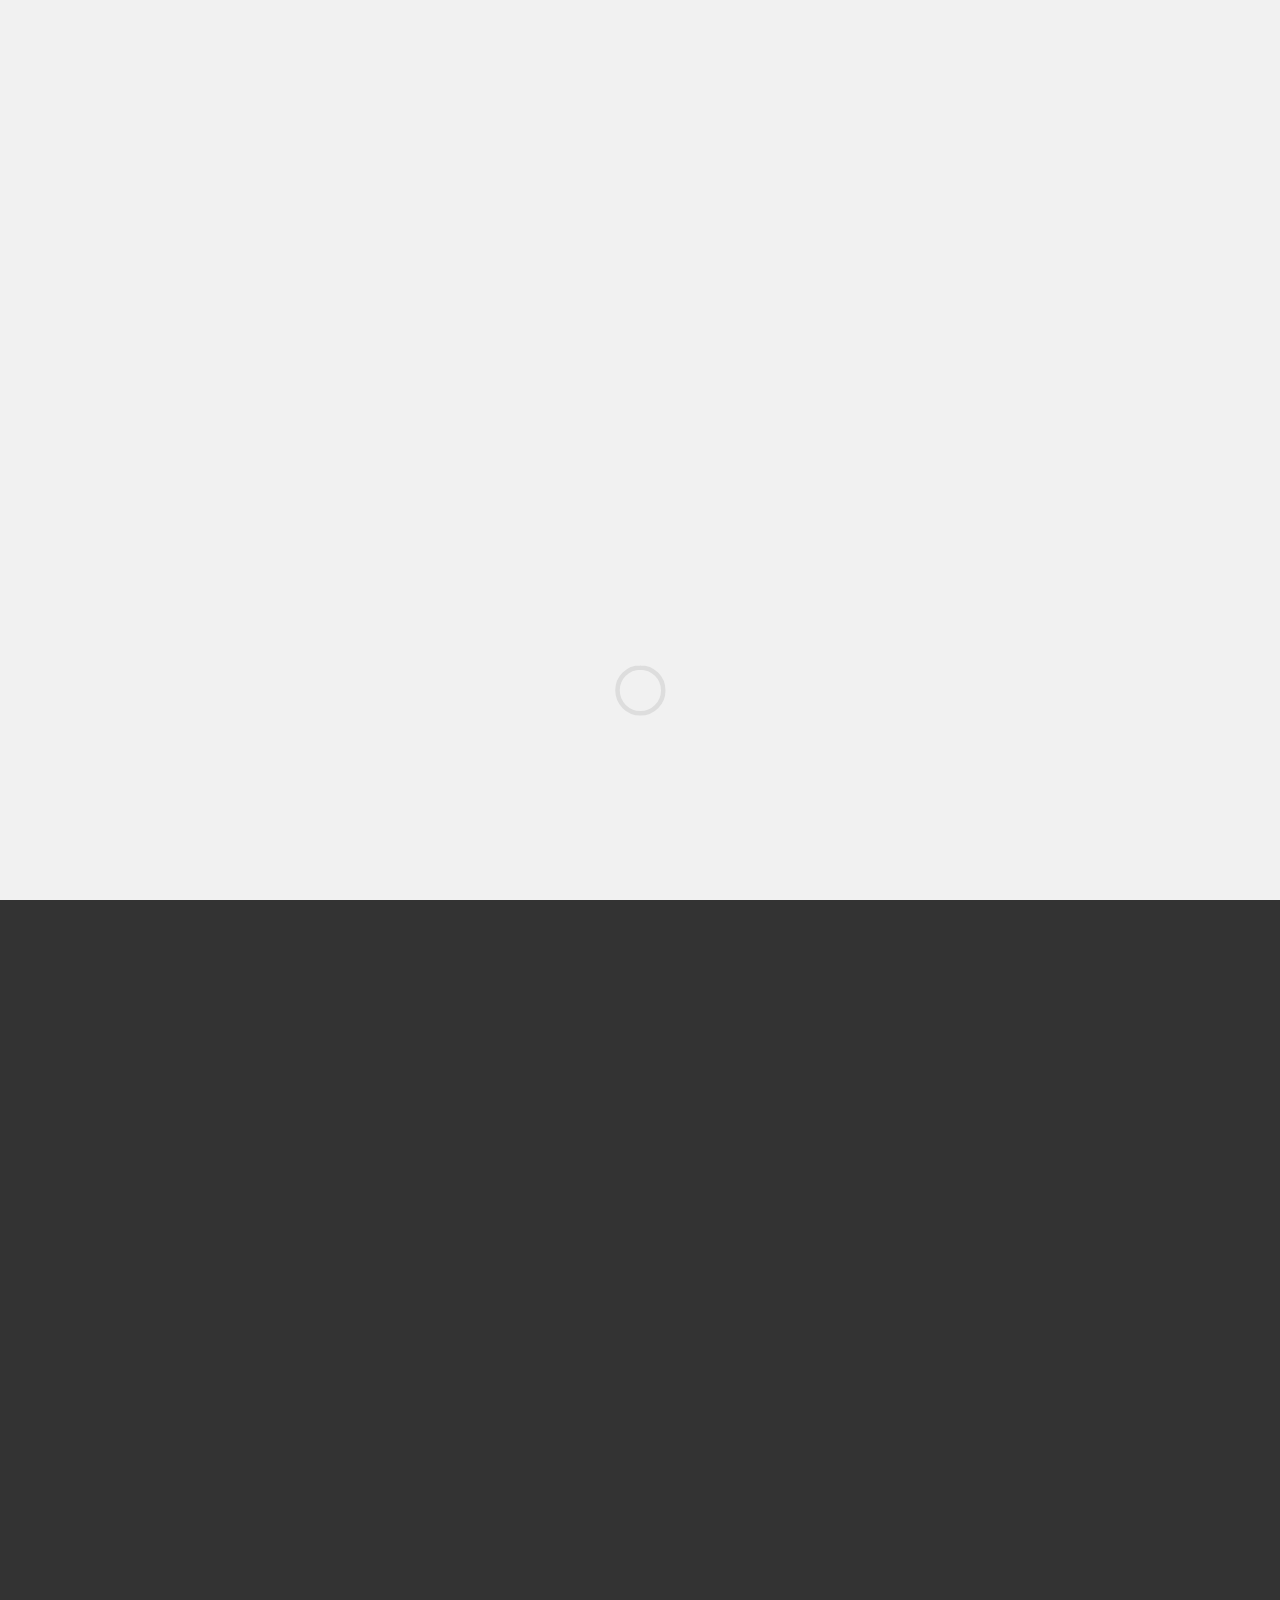
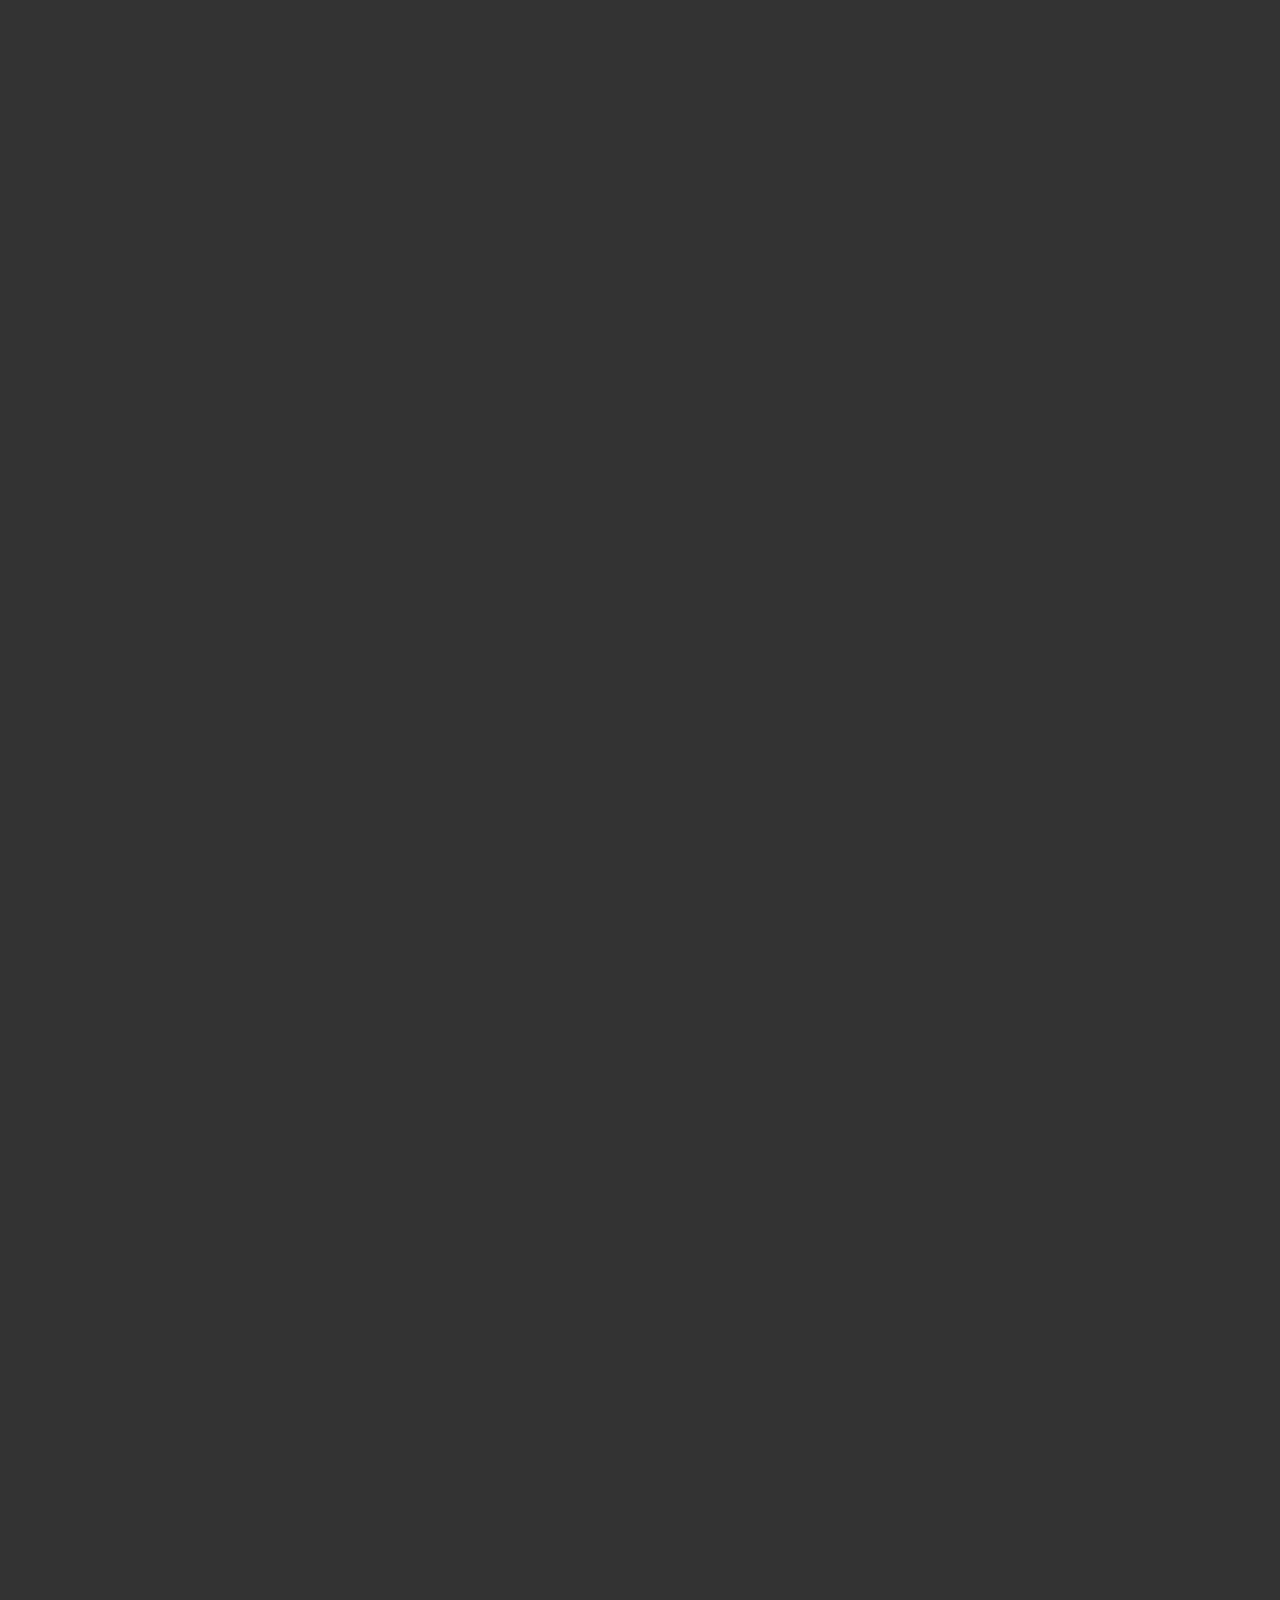
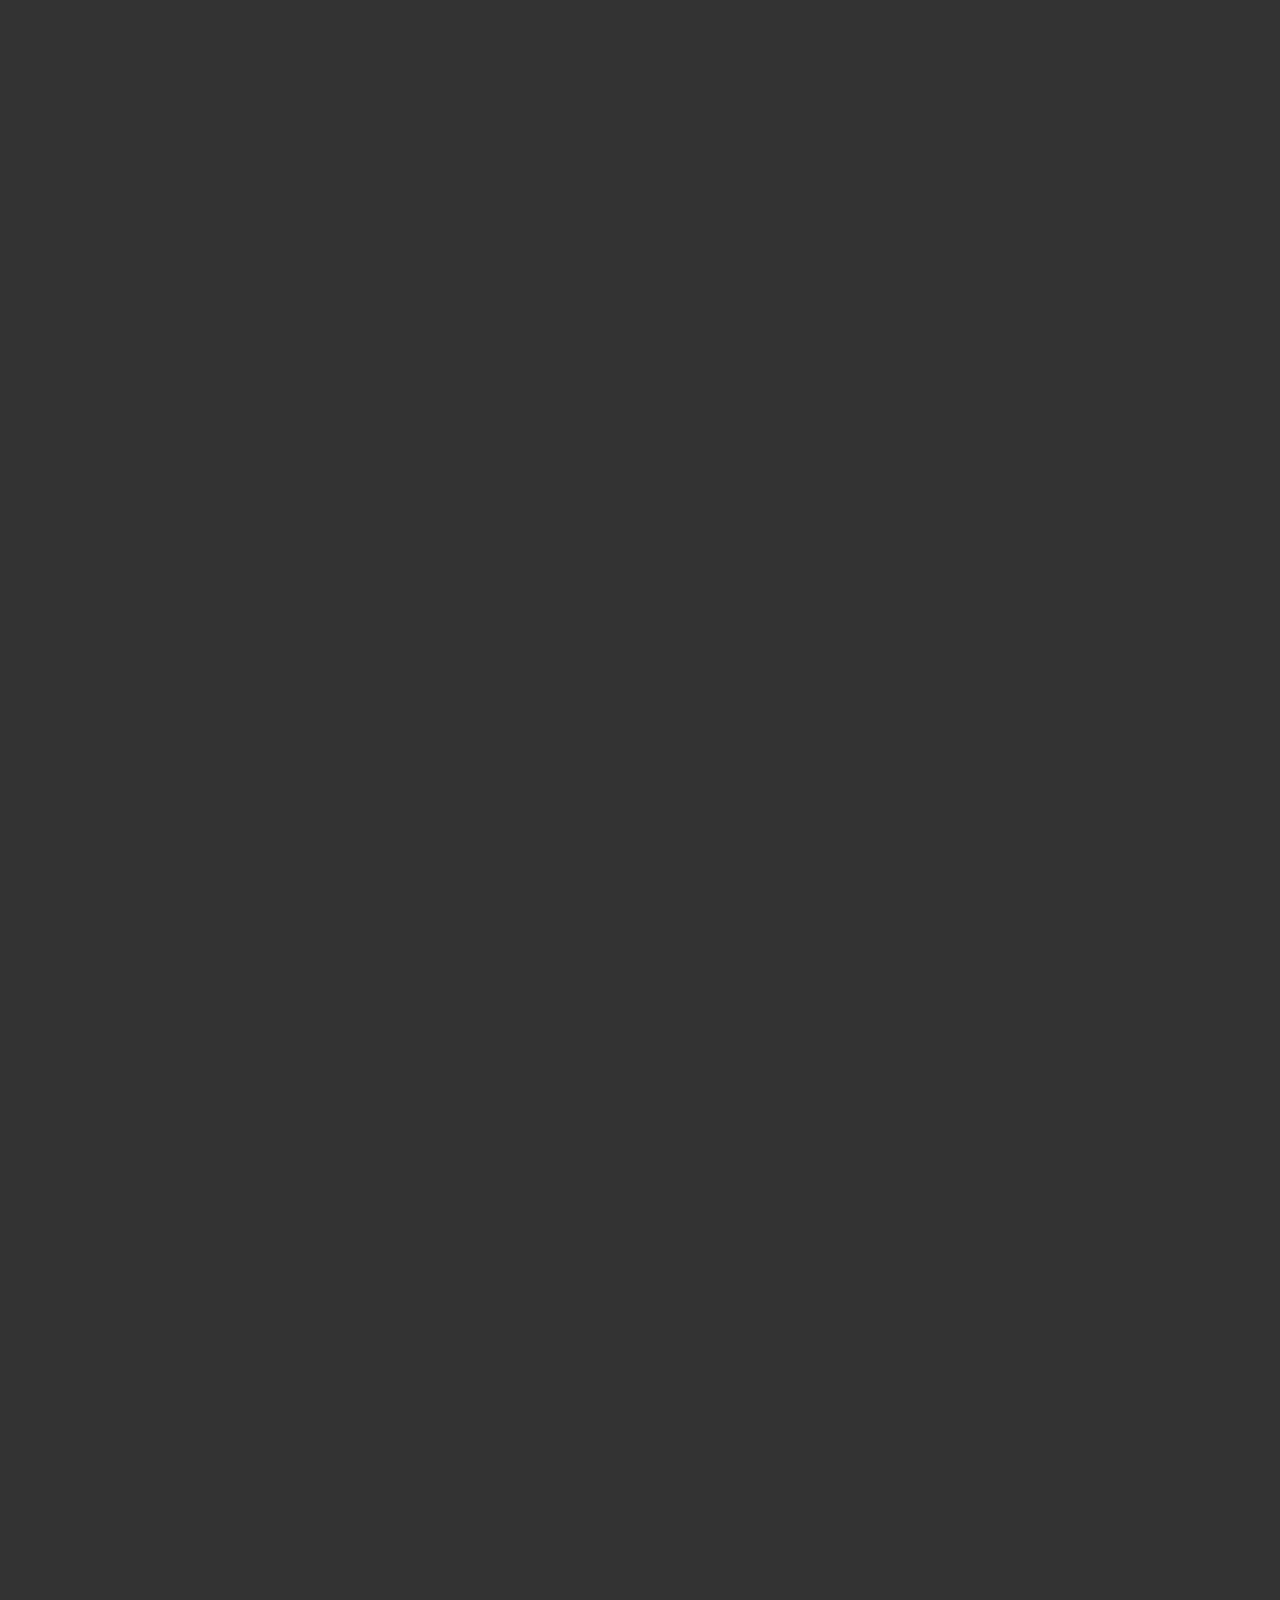
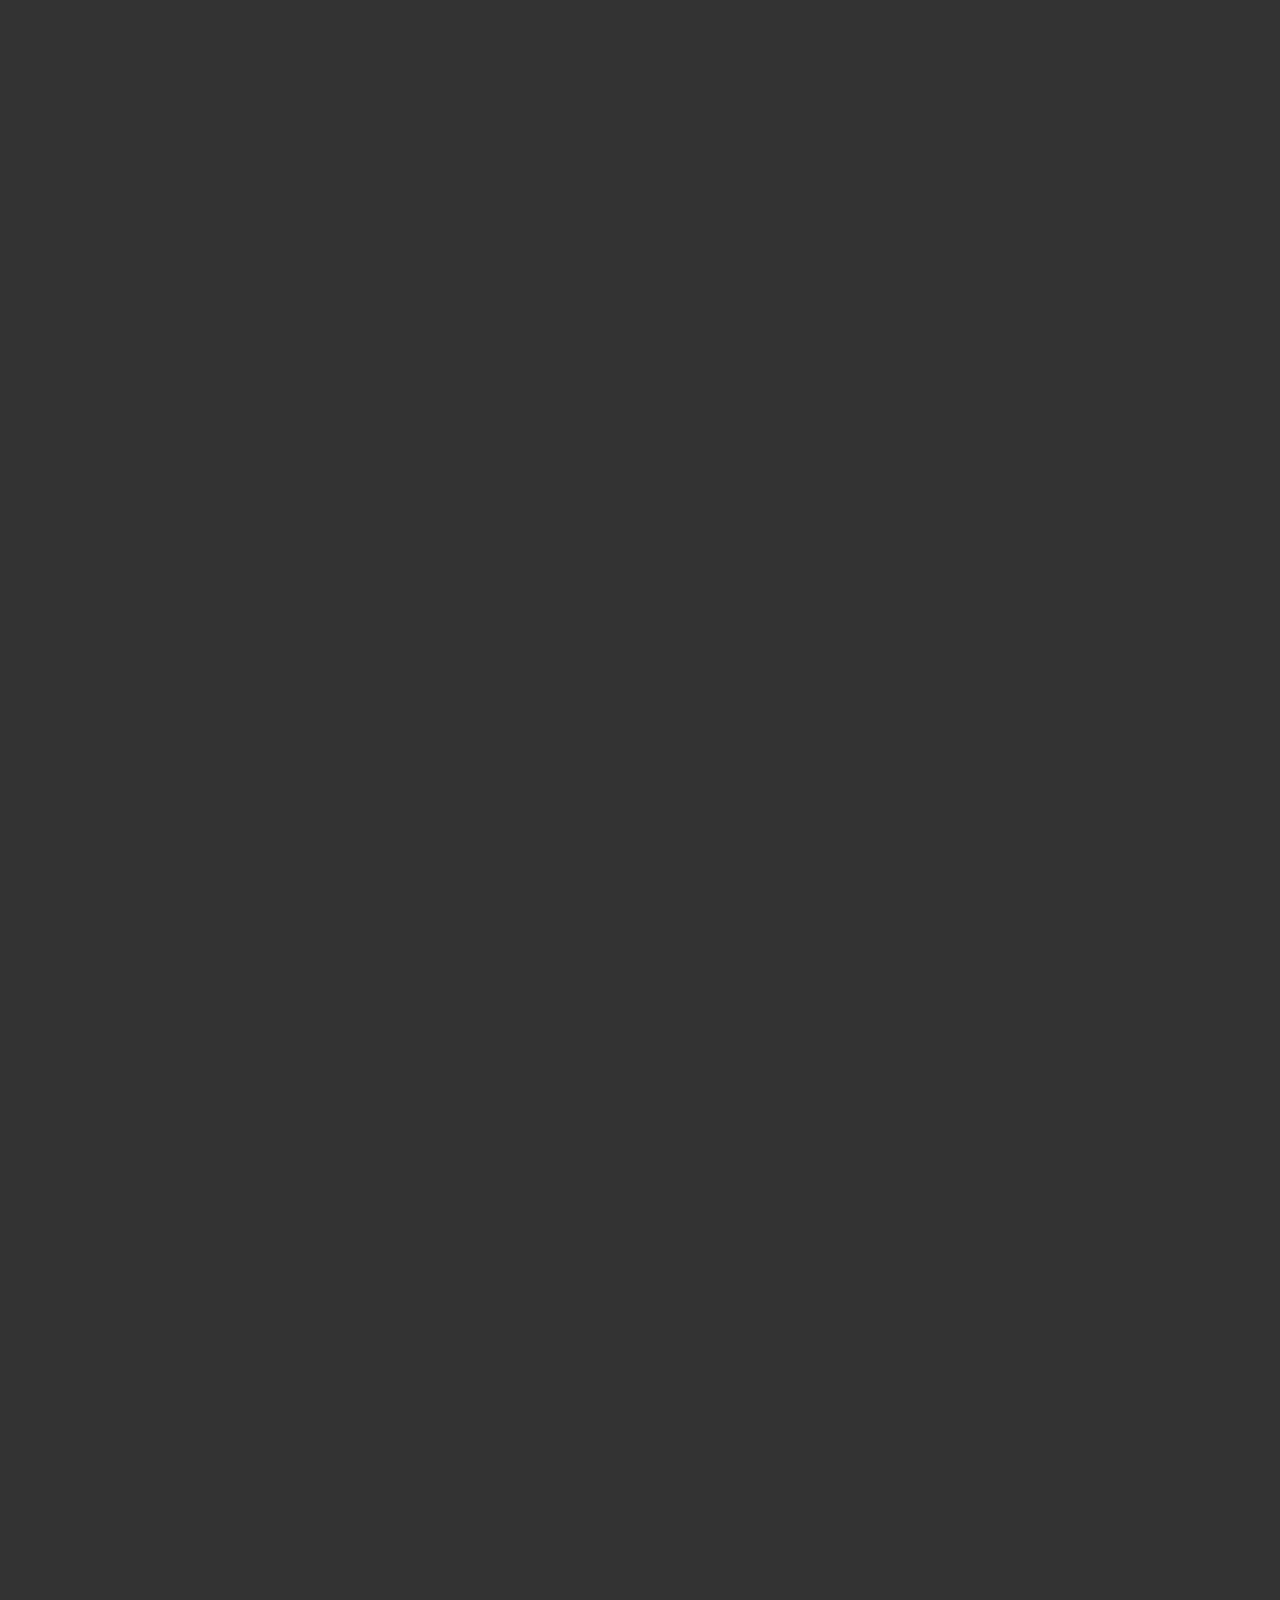
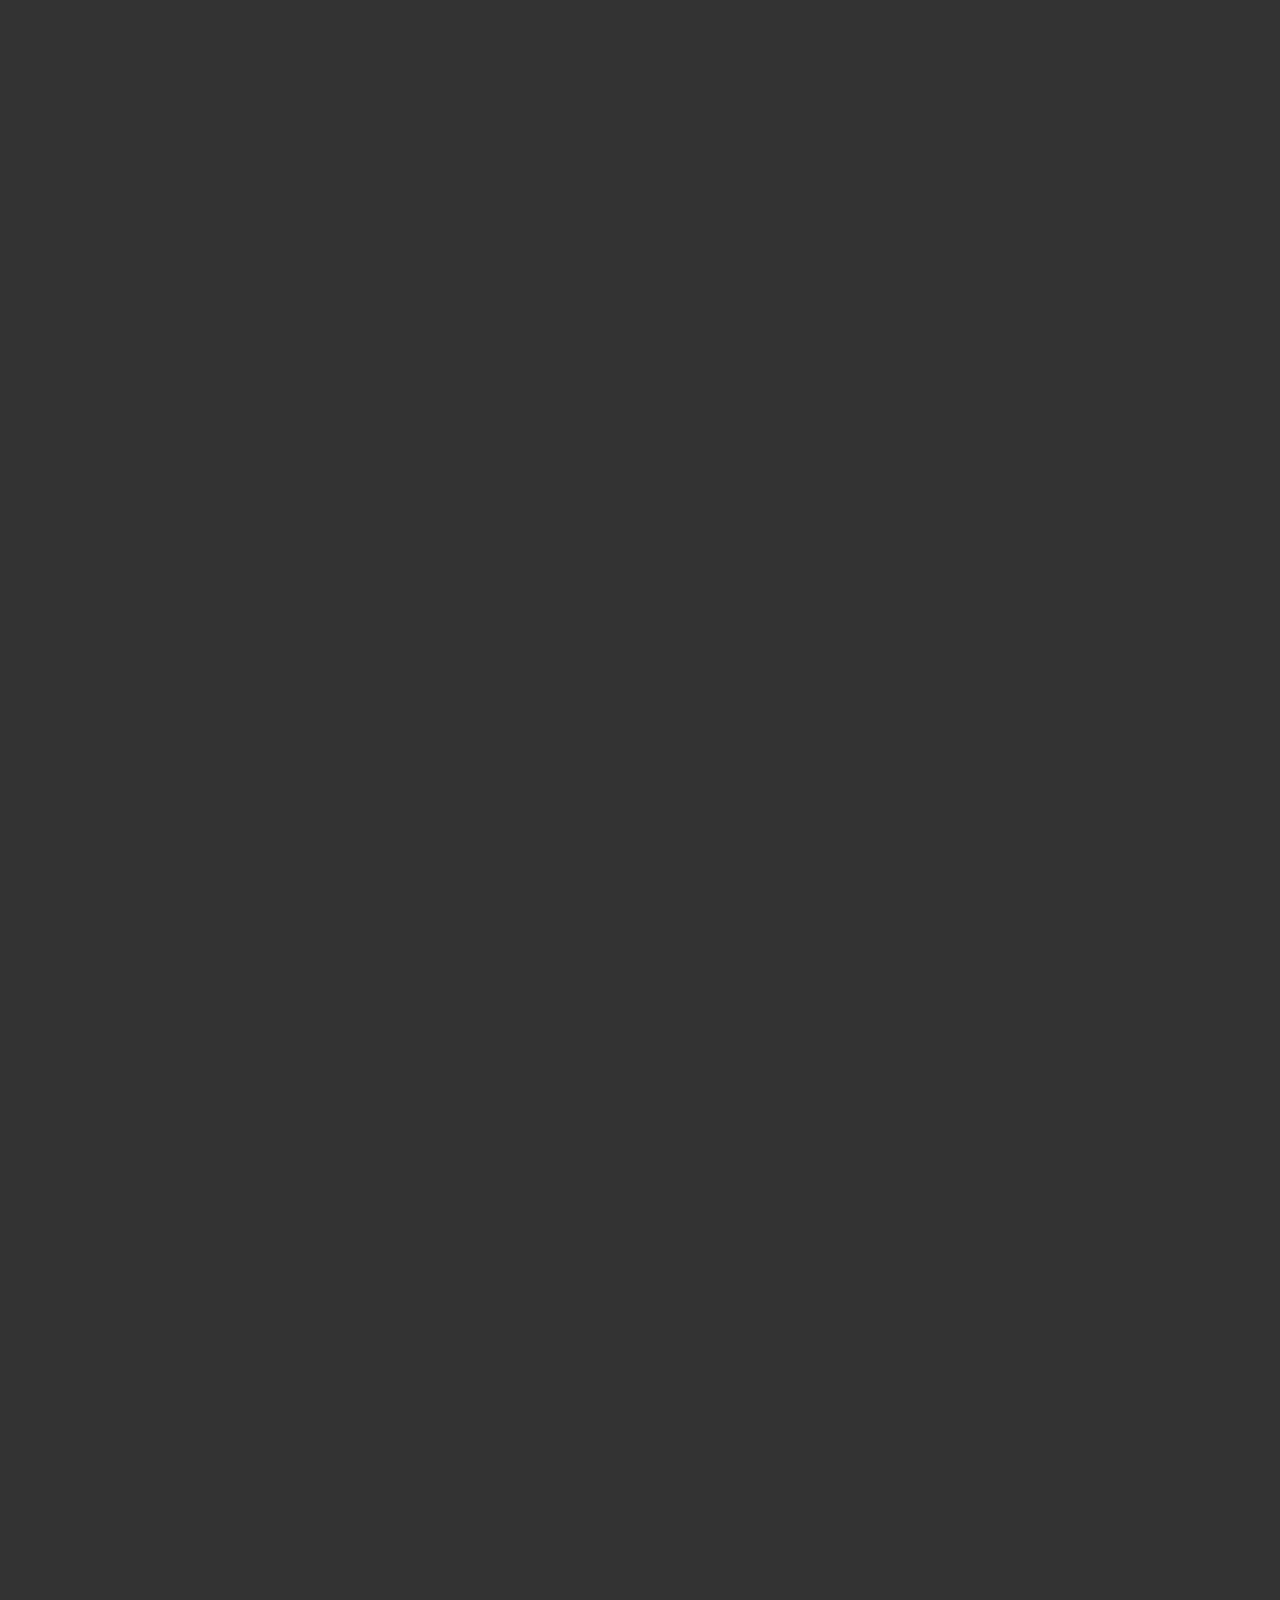
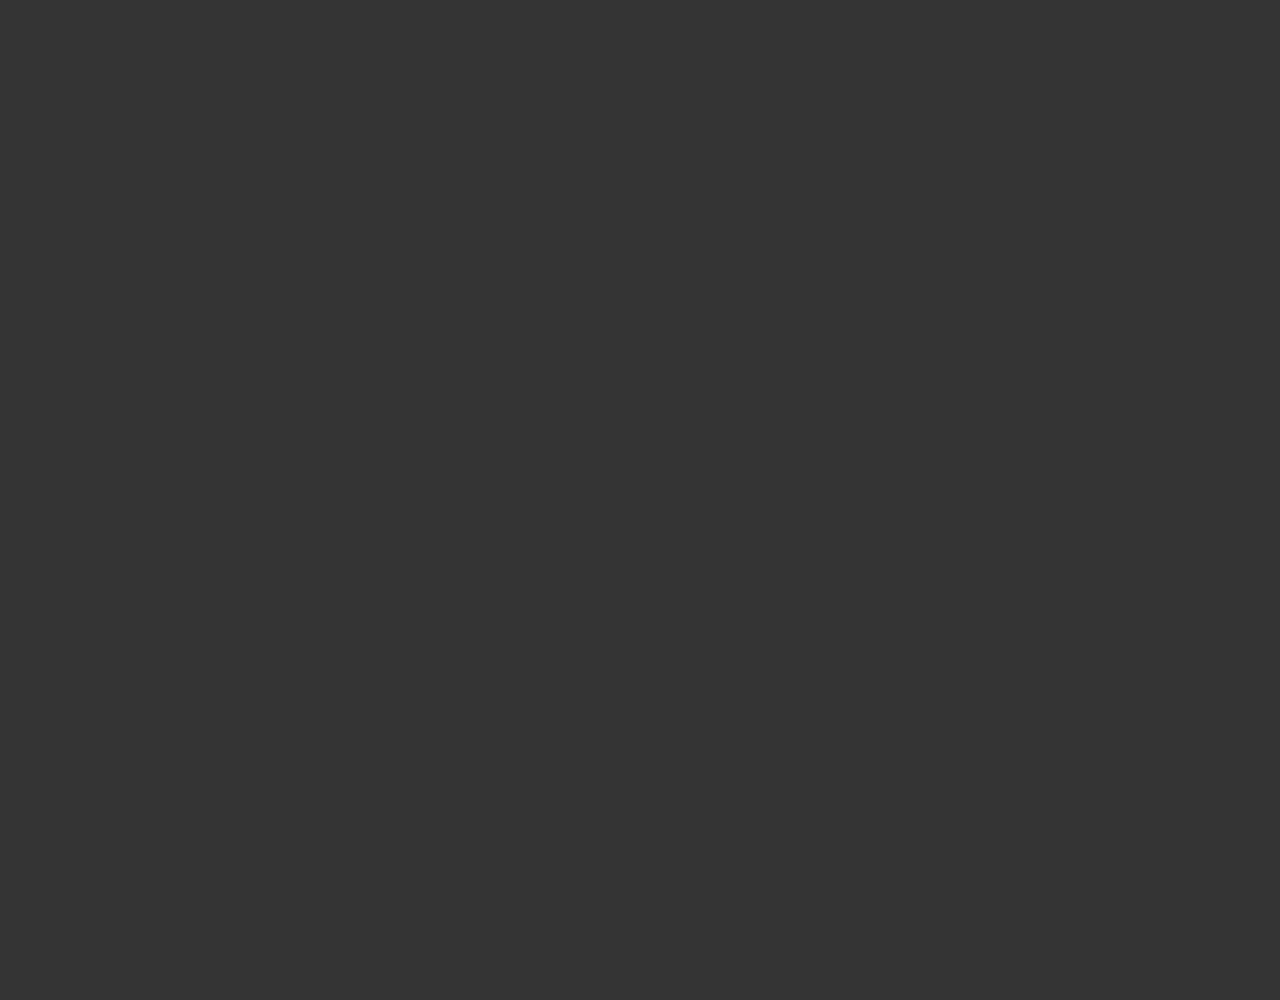
<file: www/index.html>
<!DOCTYPE html PUBLIC "-//W3C//DTD XHTML 1.0 Transitional//EN" "http://www.w3.org/TR/xhtml1/DTD/xhtml1-transitional.dtd">
<html xmlns="http://www.w3.org/1999/xhtml" xml:lang="zh-cn">
<head>
    <meta http-equiv="Content-Type" content="text/html;charset=UTF-8">
    <meta content="width=device-width, initial-scale=1.0, minimum-scale=1.0, maximum-scale=1.0,user-scalable=no" name="viewport" id="viewport" />
    <META HTTP-EQUIV="Pragma" CONTENT="no-cache">
    <META HTTP-EQUIV="Cache-Control" CONTENT="no-cache">
    <META HTTP-EQUIV="Expires" CONTENT="0">
    <title>环球魔幻世界盛大开业</title>
    <meta name="description" content="MAG环球魔幻世界盛大开业，12.29日送2000张免费门票，欢乐齐聚广州花城汇">
    <script>
        document.documentElement.style.fontSize = document.documentElement.clientWidth / 6.4 + 'px';
    </script>
    <link rel="stylesheet" href="css/jquery.fullPage.css">
    <link rel="stylesheet" type="text/css" href="css/normalize.css" />
    <link rel="stylesheet" type="text/css" href="css/demo.css" />
    <link rel="stylesheet" type="text/css" href="css/effect1.css" />
    <link rel="stylesheet" href="css/flickity.css" />
    <link rel="stylesheet" type="text/css" href="css/style.css" />
    <script src="js/modernizr.custom.js"></script>
    <script type="text/javascript" src="js/jquery-1.11.1.min.js"></script>
    <script src="js/flickity.pkgd.min.js"></script>
    <script src="js/jquery.fullPage.min.js"></script>
    <script type="text/javascript">
        $(document).ready(function() {
            var nowpage = 0;
            var len = $(".page").length;
            $('.container').fullpage({
                afterRender: function() {
                    if ($(".page").eq(nowpage).hasClass('active')) {
                        $(".page").eq(nowpage).removeClass("active");
                    }
                    setTimeout(function() {
                        $(".page").eq(nowpage).addClass("active");
                    }, '2000');
                },
                afterLoad: function(anchorLink, index) {
                    if (index == len) {
                        $('.arrow-down').hide(500);
                    } else {
                        $('.arrow-down').show(500);
                    }
                }
            });
            $('#main-gallery').flickity({
                // options
                cellAlign: 'center',
                contain: true,
                autoPlay: false
            });

        });

        //        弹出层
        function showArrow() {
            $('.step-arrow').show(0).on('click', function() {
                $(this).hide();
            });
        }

    </script>
</head>

<body onmousewheel="return false;" id="ip-container" class="ip-container">
    <script>
//        无电脑适配，防止位置错乱
        if (!navigator.userAgent.toLowerCase().match('mobile')) {
//            window.location.href = "http://121.42.165.138"
        }

    </script>
            <img style="height:0;" src="icon.jpg"/>
    <header class="ip-header">
        <div class="ip-loader">
            <svg class="ip-inner" width="60px" height="60px" viewBox="0 0 80 80">
                <path class="ip-loader-circlebg" d="M40,10C57.351,10,71,23.649,71,40.5S57.351,71,40.5,71 S10,57.351,10,40.5S23.649,10,40.5,10z" />
                <path id="ip-loader-circle" class="ip-loader-circle" d="M40,10C57.351,10,71,23.649,71,40.5S57.351,71,40.5,71 S10,57.351,10,40.5S23.649,10,40.5,10z" />
            </svg>
        </div>
    </header>
    <!--效果html开始-->
    <div class="container ip-main">
        <div class="section page page0 active">
            <!-- page1 start -->
            <!--            <div class="step1" style="width:6.4rem;"><img src="images/im1/earth.png" style="" /></div>-->
            <div class="step2" style="left:1.88rem;top:0.84rem;width:2.92rem;"><img src="images/im1/logo.png" /></div>
            <div class="step3" style="left:2.06rem;top:2.18rem;width:2.28rem;"><img src="images/im1/jz.png" /></div>
            <div class="step4" style="left:0.65rem;top:2.76rem;width:5.27rem;"><img src="images/im1/title.png" /></div>
            <div class="step12" style="width:100%;top:4.3rem;">顶级设计师打造
                <h3>广州花城汇北区</h3> 缔造欢乐家族·创造快乐生活
            </div>
            <div class="step5" style="left:1.99rem;top:5.32rem;width:0.73rem;"><img src="images/im1/qp1.png" /></div>
            <div class="step6" style="left:4.65rem;top:5.80rem;width:0.33rem;"><img src="images/im1/qp2.png" /></div>
            <div class="step7" style="left:3.36rem;top:6.98rem;width:0.51rem;"><img src="images/im1/qp3.png" /></div>
            <div class="step8" style="left:0.53rem;top:6.81rem;width:0.29rem;"><img src="images/im1/qp4.png" /></div>
            <div class="step9" style="left:0.36rem;top:4.87rem;width:1.96rem;"><img src="images/im1/man.png" /></div>
            <div class="step10" style="left:4.22rem;top:4.94rem;width:0.64rem;"><img src="images/im1/l.png" /></div>
            <div class="step11" style="left:4.51rem;top:3.5rem;width:2.47rem;"><img src="images/im1/bird.png" /></div>
            <!-- page1 end -->
        </div>
        <div class="section page page1">
            <div class="step1" style="left:1.28rem;top:1rem;width:3.92rem;"><img src="images/im1/logo.png" /></div>
            <div class="step2" style="width:100%;top:2.89rem;">
                全球最顶尖的声光电技术
                <br/>精心营造虚幻迷离的世界
            </div>
            <div class="step3" style="left:0.76rem;top:4.49rem;width:1.93rem;"><img src="images/im2/1.png" />全球首个夜光森林</div>
            <div class="step4" style="left:3.49rem;top:4.49rem;width:1.93rem;"><img src="images/im2/2.png" />大开奇幻眼界</div>
            <div class="step5" style="left:0.76rem;top:7.07rem;width:1.93rem;"><img src="images/im2/3.png" />华南最大泰迪熊馆</div>
            <div class="step6" style="left:3.49rem;top:7.07rem;width:1.93rem;"><img src="images/im2/4.png" />魔幻地带</div>
        </div>
        <div class="section page page2">
            <!--            page3 start-->
            <div class="step1" style="left:0.79rem;top:1rem;width:4.81rem;"><img src="images/im3/one.png" /></div>
            <!--
            <div class="step5" style="top:4.91rem;">
                <p>全球最顶尖的声光电技术</p>
            </div>
-->
            <div class="step6" style="top:5.53rem;">
                <p>潘多拉生命之树</p>
            </div>
            <div class="step7" style="top:6.15rem;">
                <p>恐龙世界</p>
            </div>
            <div class="step8" style="top:6.77rem;">
                <p>66号公路区</p>
            </div>
            <!--            page3 end-->
        </div>
        <div class="section page page4">
            <div class="step1"><img src="images/im5/mn.jpg" />
                <p>夜光人体艺术真人秀</p>
            </div>
            <div class="step2"><img src="images/im5/snp.jpg" />
                <p>超震撼夜光场景</p>
            </div>
        </div>
        <div class="section page page5">
            <div class="step1" style="top:5.90rem;">
                <p>幽灵酒店</p>
            </div>
            <div class="step2" style="top:6.49rem;">
                <p>埃及密室地底崩塌</p>
            </div>
            <div class="step3" style="top:7.08rem;">
                <p>巨型真人万花筒</p>
            </div>
            <div class="step4" style="top:7.67rem;">
                <p>诡异实验室</p>
            </div>
            <div class="step5" style="top:8.26rem;">
                <p>魔术游泳池</p>
            </div>
            <div class="step6" style="top:8.85rem;">
                <p>晃动的威尼斯</p>
            </div>
            <div class="step7" style="top:9.44rem;">
                <p>全息初音少女</p>
            </div>
        </div>
        <div class="section page page7">
        </div>
        <div class="section page page3">
            <div class="step2" style="left:0.1rem;top:1.45rem;width:4.18rem;"><img src="images/im4/t1.png" /></div>
            <div class="step2" style="left:4.44rem;top:2.20rem;width:0.95rem;"><img src="images/im4/t2.png" /></div>
            <div class="step2" style="left:2.15rem;top:0.53rem;width:3.58rem;"><img src="images/im4/t3.png" /></div>
            <section class="slider-box" style="width:100%;top:3.52rem;" id="main-gallery">
                <div class="gallery-cell">
                    <img src="images/im4/dl.jpg" />
                </div>
                <div class="gallery-cell">
                    <img src="images/im4/hl.jpg" />
                </div>
                <div class="gallery-cell">
                    <img src="images/im4/bmy.jpg" />
                </div>
                <div class="gallery-cell">
                    <img src="images/im4/blq.jpg" />
                </div>
                <div class="gallery-cell">
                    <img src="images/im4/teh.jpg" />
                </div>
            </section>
        </div>
        
        <div class="section page page8">
            <div class="step1" style="left:0.28rem;top:0.51rem;width:5.56rem;"><img src="images/im9/title.png" /></div>
        </div>
        <div class="section page page9">
        </div>
        <div class="section page page6">
            <!--            <h1>你好，我是4号屏幕，到底了，鼠标单击向上拖动</h1>-->
            <div class="step1" style="width:4.96rem;left:0.76rem;top:2.69rem;"><img src="images/im8/info.png" /></div>
            <div class="step2" style="width:2.92rem;left:1.76rem;top:0.64rem;"><img src="images/im8/logo.png" /></div>
            <div class="step3" style="top:8.82rem;">
                <button onclick="showArrow()">我要体验</button>
            </div>
            <div class="step-arrow">
                <div style="position:relative;left:0.75rem;width:5.65rem;"><img src="images/im8/arrow.png" /></div>
            </div>
        </div>
        <audio style="display:none;" controls="controls" autoplay loop>
            <source src="music.mp3" />
        </audio>
    </div>
    <div class="arrow-down">
        <a class="s-xguide-down trans" href="http://www.baidu.com/#" onclick="return false;" hidefocus=""></a>
        <a class="s-xguide-down arrow-1 trans" href="http://www.baidu.com/" onclick="return false;" hidefocus=""></a>
    </div>
    <!--效果html结束-->
    <!--    延时加载库-->
    <script src="js/classie.js"></script>
    <script src="js/pathLoader.js"></script>
    <script src="js/main.js"></script>
</body>

</html>
</file>
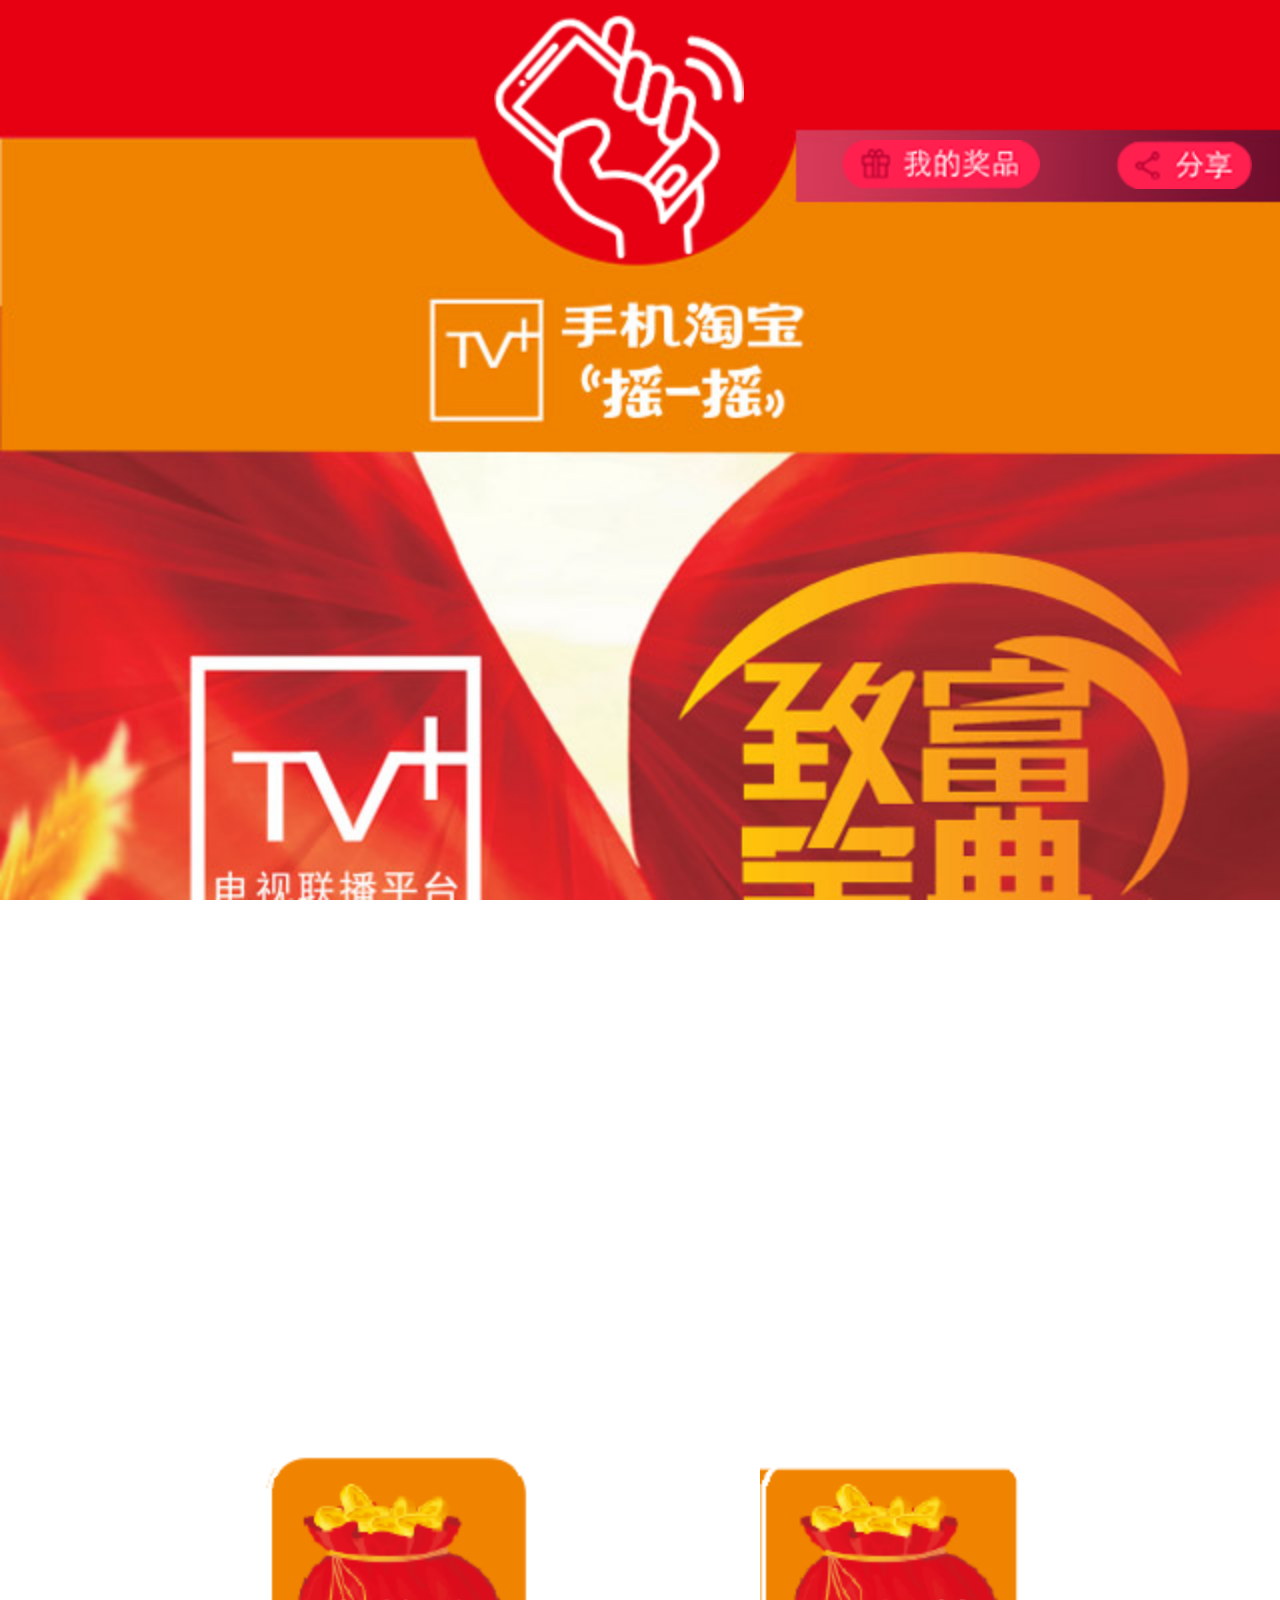
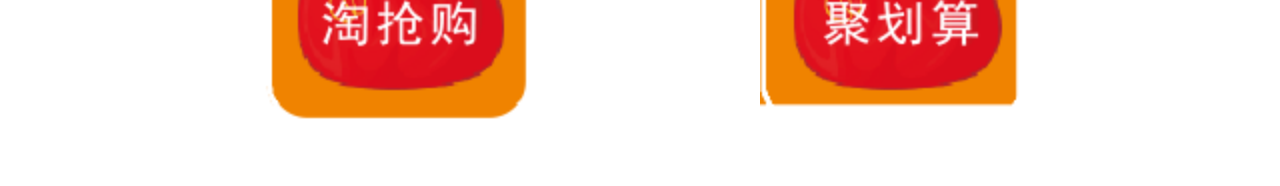
<file: 微信摇一摇/web/index.html>
<!DOCTYPE html>
<html>

<head>
    <title>微信摇一摇</title>
    <meta charset="UTF-8">
    <meta name="description" content="" />
    <meta name="keywords" content="" />
    <META HTTP-EQUIV="Pragma" CONTENT="no-cache">
    <META HTTP-EQUIV="Cache-Control" CONTENT="no-cache">
    <META HTTP-EQUIV="Expires" CONTENT="0">
    <meta name="viewport" content="width=device-width, initial-scale=1, user-scalable=no, minimal-ui" />
    <script>
        document.documentElement.style.fontSize = document.documentElement.clientWidth / 6.4 + 'px';

    </script>
        <script src="js/jquery-1.11.1.min.js"></script>
    <style>
        * {
            padding: 0;
            margin: 0;
        }
        
        html {
            font-size: 50px;
        }
        
        html,
        body {
            height: 100%;
            width: 100%;
        }
        
        .bg {
            position: relative;
            height: 100%;
            width: 100%;
            background-color: #f08300;
            background-image: url(images/bg.jpg);
            background-position: center top;
            background-repeat: no-repeat;
            background-size: 100% auto;
        }
        
        .bg > div {
            position: absolute;
        }
        
        .icons a,.buttons a {
            position: absolute;
            top: 0;
            display: inline-block;
            
        }
        .icons a{
            font-size: 0.16rem;
            text-align: center;
            line-height: 2;
            color: #fff;
            text-decoration: none;
        }
/*
        .icons a img{
            transform: rotateY(-360deg) scaleX(0);
            -webkit-transform: rotateY(-360deg) scaleX(0);
            opacity: 0;
            
        }
*/
        .bg img {
            width: 100%;
            display: block;
            height: auto;
        }
        .shark.active {
            transform-origin: center bottom;
            -webkit-transform-origin: center bottom;
            animation: 'shark' 1.5s infinite;
            -webkit-animation: 'shark' 1.5s infinite;
        }
        .a.active img,.b.active img{
            transform: rotateY(0deg) scaleX(1);
            -webkit-transform: rotateY(0deg) scaleX(1);
            opacity: 1;
            transition: all .5s .5s;
            -webkit-transition: all .5s .5s;
        }
        @keyframes shark {
            0% {
                transform: rotate(0deg);
            }
            25% {
                transform: rotate(45deg)
            }
            50% {
                transform: rotate(0deg);
            }
            75% {
                transform: rotate(45deg);
            }
            100% {
                transform: rotate(0deg);
            }
        }
        
        @-webkit-keyframes shark {
            0% {
                -webkit-transform: rotate(0deg);
            }
            25% {
                -webkit-transform: rotate(30deg)
            }
            50% {
                -webkit-transform: rotate(0deg);
            }
            75% {
                -webkit-transform: rotate(30deg);
            }
            100% {
                -webkit-transform: rotate(0deg);
            }
        }

    </style>
    <script src="js/jquery-1.11.1.min.js"></script>
</head>

<body>
    <div class="mp3" style="display:none">
            <audio controls id="miusc" src="5018.wav">
            </audio>
        sdsad
        </div>
    <div class="bg">
        <div class="shark" style="left:2.47rem;top:0.07rem;width:1.25rem;">
            <img src="images/shark.png" />
        </div>
        <div class="buttons" style="top:0.7rem;">
            <a href="#" style="left:4.21rem;width:0.99rem;"><img src="images/m.png"/></a>
<!--            <a href="#" style="left:5.86rem;width:0.49rem;"><img src="images/r.png"/></a>-->
            <a href="#" style="left:5.58rem;width:0.68rem;"><img src="images/s.png"/></a>
        </div>
        <div class="icons" style="top:7.27rem;">
            <a class="a" href="http://s.click.taobao.com/t?e=m%3D2%26s%3DGC%2BI1%2BJ0EaocQipKwQzePCperVdZeJviK7Vc7tFgwiFRAdhuF14FMaRDOzpcsD79J1gyddu7kN9dYsa%2BKM7K2hqezTOjBy9clH8Xcxsf4EaAn2tNM%2FGK4I7LAa3DUrM2zt5vEinufIW9AmARIwX9K5xNLLIwPQT2naYpFBIfC%2F2cC515GCGD2BP5P2V980tUyAVwo1dLVyBP37MhSQONCSlc%2FSzZYUKBzuICnkQ0X6JdITvXwTxvKFx%2FkB%2FXuumO" style="left:1.32rem; width:1.33rem;"><img src="images/icon1.png" /><p>点击进入</p></a>
            <a class="b" href="http://s.click.taobao.com/t?e=m%3D2%26s%3DbH%2B05qgOWHAcQipKwQzePCperVdZeJviEViQ0P1Vf2kguMN8XjClAp4m12Tr0DDmBdzZorqN0KH6bSoaPejHNb%2FB4u9bF72N1MpgR27mCRIcYTWvucg%2FwVW00662PG2K8Cm%2FwUl4ESHcHtRpEUy6RNq0RHKk55eIg32mOAh%2FApVbmmsujxxDvHIry%2FjBuJAmb9Ax5Feza8qpdT2fOhe9TcV80rMhQJBm" style="left:3.8rem; width:1.32rem;"><img src="images/icon2.png" /><p>点击进入</p></a>
        </div>
        
    </div>

    <script>
        $(document).click(function(){
            $('.shark,.icons a').addClass('active');
        });
        $('.shark').addClass('active');
        var SHAKE_THRESHOLD = 7000;
        var last_update = 0;
        var x, y, z, last_x = 0,
            last_y = 0,
            last_z = 0;
        var miusc = document.getElementById('miusc');
        function deviceMotionHandler(eventData) {
            var acceleration = eventData.accelerationIncludingGravity;
            var curTime = new Date().getTime();
            if ((curTime - last_update) > 10) {
                var diffTime = curTime - last_update;
                last_update = curTime;
                x = acceleration.x;
                y = acceleration.y;
                z = acceleration.z;
                var speed = Math.abs(x + y + z - last_x - last_y - last_z) / diffTime * 10000;

                if (speed > SHAKE_THRESHOLD) {
//                    $('.icons a').addClass('active');

                    setTimeout(function() {
                        miusc.play();
                    }, 1000);
                }
                last_x = x;
                last_y = y;
                last_z = z;
            }
        }
        if (window.DeviceMotionEvent) {
            window.addEventListener('devicemotion', deviceMotionHandler, false);
        } else {
            document.getElementById("dmEvent").innerHTML = "Not supported on your device."
        }

    </script>
</body>

</html>
</file>
<file: www/css/demo.css>
/*@import url(http://fonts.useso.com/css?family=Raleway:300,400,700);*/
@font-face {
	font-weight: normal;
	font-style: normal;
	font-family: 'codropsicons';
	src:url('../fonts/codropsicons/codropsicons.eot');
	src:url('../fonts/codropsicons/codropsicons.eot?#iefix') format('embedded-opentype'),
		url('../fonts/codropsicons/codropsicons.woff') format('woff'),
		url('../fonts/codropsicons/codropsicons.ttf') format('truetype'),
		url('../fonts/codropsicons/codropsicons.svg#codropsicons') format('svg');
}

*, *:after, *:before { -webkit-box-sizing: border-box; box-sizing: border-box; }
.clearfix:before, .clearfix:after { content: ''; display: table; }
.clearfix:after { clear: both; }

body {
	background: #333;
	color: #fff;
	font-weight: 400;
	font-size: 1em;
	font-family: 'Raleway', Arial, sans-serif;
}

a {
	color: #f0f0f0;
	text-decoration: none;
	outline: none;
}

/* Demo colors */
.demo-1 { background: #ef6e7e; }
.demo-1 a { color: #be4856; }

.demo-2 { background: #72d0f4; }
.demo-2 a { color: #1c9ccd; }

a:hover, a:focus {
	color: #fff;
}

section {
	padding: 1em;
	text-align: center;
}

/* Header */
.codrops-header {
	margin: 0 auto;
	padding: 2em;
	text-align: center;
}

.codrops-header h1 {
	margin: 0;
	font-weight: 300;
	font-size: 2.5em;
	line-height: 1.3;
}

.codrops-header h1 span {
	display: block;
	padding: 0 0 0.6em 0.1em;
	font-size: 60%;
	opacity: 0.7;
}

/* To Navigation Style */
.codrops-top {
	width: 100%;
	text-transform: uppercase;
	font-weight: 700;
	font-size: 0.69em;
	line-height: 2.2;
}

.codrops-top a {
	display: inline-block;
	padding: 2em;
	text-decoration: none;
	letter-spacing: 1px;
}

.codrops-top span.right {
	float: right;
}

.codrops-top span.right a {
	display: block;
	float: left;
}

.codrops-icon:before {
	margin: 0 4px;
	text-transform: none;
	font-weight: normal;
	font-style: normal;
	font-variant: normal;
	font-family: 'codropsicons';
	line-height: 1;
	speak: none;
	-webkit-font-smoothing: antialiased;
}

.codrops-icon-drop:before {
	content: "\e001";
}

.codrops-icon-prev:before {
	content: "\e004";
}

/* Demo Buttons Style */
.codrops-demos {
	padding: 2em 0 1em;
	font-size: 0.8em;
	text-align: center;
}

.codrops-demos a {
	display: inline-block;
	margin: 0.5em 0.75em;
	line-height: 1.5;
	outline: none;
	text-decoration: none;
	text-transform: uppercase;
	letter-spacing: 1px;
	font-weight: 700;
}

.codrops-demos a.current-demo {
	color: inherit;
}

/* Related demos */
.related {
	padding: 4em 0 3em;
}

.related p {
	font-size: 1.25em;
	font-weight: 700;
}

.related > a {
	border: 2px solid #000;
	border-color: initial;
	display: inline-block;
	text-align: center;
	margin: 20px 10px;
	padding: 25px;
}

.related a img {
	max-width: 100%;
	opacity: 0.8;
}

.related a:hover img,
.related a:active img {
	opacity: 1;
}

.related a h3 {
	margin: 0;
	padding: 0.5em 0 0.3em;
	max-width: 300px;
	text-align: left;
}

/* Demo ad design */
body #cdawrap {
	background: none;
	top: 50px;
	opacity: 0;
	-webkit-transition: opacity 0.3s 1.2s;
	transition: opacity 0.3s 1.2s;
	font-family: "Helvetica Neue", Helvetica, Arial, sans-serif;
}

body #cdawrap a {
	color: #fff !important;
}

body .loaded ~ #cdawrap {
	opacity: 1;
}

body #cdawrap #cda-remove {
	top: 20px;
	right: 25px;
	width: 20px;
	height: 20px;
	opacity: 0;
}

body #cdawrap:hover #cda-remove {
	opacity: 1;
}

@media screen and (max-width: 35em) {
	.codrops-icon span {
		display: none;
	}
}
</file>
<file: www/css/effect1.css>
@font-face {
	font-weight: normal;
	font-style: normal;
	font-family: 'Blokk';
	src: url('../fonts/blokk/BLOKKRegular.eot');
	src: url('../fonts/blokk/BLOKKRegular.eot?#iefix') format('embedded-opentype'),
		 url('../fonts/blokk/BLOKKRegular.woff') format('woff'),
		 url('../fonts/blokk/BLOKKRegular.svg#BLOKKRegular') format('svg');
}

@font-face {
	font-weight: normal;
	font-style: normal;
	font-family: 'feather';
	src:url('../fonts/feather/feather.eot?-9jv4cc');
	src:url('../fonts/feather/feather.eot?#iefix-9jv4cc') format('embedded-opentype'),
		url('../fonts/feather/feather.woff?-9jv4cc') format('woff'),
		url('../fonts/feather/feather.ttf?-9jv4cc') format('truetype'),
		url('../fonts/feather/feather.svg?-9jv4cc#feather') format('svg');
}

.ip-header {
	position: fixed;
	top: 0;
	z-index: 100;
	min-height: 480px;
	width: 100%;
	height: 100%;
	background: #f1f1f1;
}

.ip-header h1 {
	margin: 0;
}

.ip-logo,
.ip-loader {
	position: absolute;
	left: 0%;
	width: 100%;
	opacity: 0;
	cursor: default;
	pointer-events: none;
}

.ip-logo {
	top: 0;
	height: 100%;
	-webkit-transform: translate3d(0,25%,0);
	transform: translate3d(0,25%,0);
}

.ip-loader {
	bottom: 20%;
}

.ip-header .ip-inner {
	display: block;
	margin: 0 auto;
}

.ip-header .ip-logo svg {
	min-width: 320px;
	max-width: 480px;
	width: 25%;
}

.ip-header .ip-logo svg path {
	fill: #ef6e7e;
}

.ip-header .ip-loader svg path {
	fill: none;
	stroke-width: 6;
}

.ip-header .ip-loader svg path.ip-loader-circlebg {
	stroke: #ddd;
}

.ip-header .ip-loader svg path.ip-loader-circle {
	-webkit-transition: stroke-dashoffset 0.2s;
	transition: stroke-dashoffset 0.2s;
	stroke: #ef6e7e;
}

/* Content */
.browser {
	margin: 0 auto;
	padding-top: 8%;
	min-height: 400px;
	max-width: 1000px;
	width: 100%;
	border-radius: 8px;
	background: #fff url(../img/browser.png) no-repeat 50% 0;
	background-size: 100%;
	color: #d3d3d3;
}

.box {
	float: left;
	padding: 3.5em;
	width: 33.3%;
	font-size: 0.7em;
	line-height: 1.5;
}

.box p {
	font-family: 'Blokk', Arial, sans-serif;
}

[class^="icon-"]::before, 
[class*=" icon-"]::before {
	display: block;
	margin-bottom: 0.5em;
	padding: 0.5em;
	border-radius: 5px;
	background: #dfdfdf;
	color: #fff;
	text-align: center;
	text-transform: none;
	font-weight: normal;
	font-style: normal;
	font-variant: normal;
	font-size: 5em;
	font-family: 'feather';
	line-height: 1;
	speak: none;
	-webkit-font-smoothing: antialiased;
	-moz-osx-font-smoothing: grayscale;
}

.icon-bell:before {
	content: "\e006";
}

.icon-cog:before {
	content: "\e023";
}

.icon-heart:before {
	content: "\e024";
}

/* Animations */

/* Initial animation of header elements */
.loading .ip-logo,
.loading .ip-loader {
	opacity: 1;
	-webkit-animation: animInitialHeader 1s cubic-bezier(0.7,0,0.3,1) both;
	animation: animInitialHeader 1s cubic-bezier(0.7,0,0.3,1) both;
}

.loading .ip-loader {
	-webkit-animation-delay: 0.2s;
	animation-delay: 0.2s;
}

@-webkit-keyframes animInitialHeader {
	from { opacity: 0; -webkit-transform: translate3d(0,800px,0); }
}

@keyframes animInitialHeader {
	from { opacity: 0; -webkit-transform: translate3d(0,800px,0); transform: translate3d(0,800px,0); }
}

/* Header elements when loading finishes */
.loaded .ip-logo,
.loaded .ip-loader {
	opacity: 1;
}

.loaded .ip-logo {
	-webkit-transform-origin: 50% 0;
	transform-origin: 50% 0;
	-webkit-animation: animLoadedLogo 1s cubic-bezier(0.7,0,0.3,1) forwards;
	animation: animLoadedLogo 1s cubic-bezier(0.7,0,0.3,1) forwards;
}

@-webkit-keyframes animLoadedLogo {
	to { -webkit-transform: translate3d(0,100%,0) translate3d(0,50px,0) scale3d(0.65,0.65,1); }
}

@keyframes animLoadedLogo {
	to { -webkit-transform: translate3d(0,100%,0) translate3d(0,50px,0) scale3d(0.65,0.65,1); transform: translate3d(0,100%,0) translate3d(0,50px,0) scale3d(0.65,0.65,1); }
}

.loaded .ip-loader {
	-webkit-animation: animLoadedLoader 0.5s cubic-bezier(0.7,0,0.3,1) forwards;
	animation: animLoadedLoader 0.5s cubic-bezier(0.7,0,0.3,1) forwards;
}

@-webkit-keyframes animLoadedLoader {
	to { opacity: 0; -webkit-transform: translate3d(0,-100%,0) scale3d(0.3,0.3,1); }
}

@keyframes animLoadedLoader {
	to { opacity: 0; -webkit-transform: translate3d(0,-100%,0) scale3d(0.3,0.3,1); transform: translate3d(0,-100%,0) scale3d(0.3,0.3,1); }
}

/* Change the color of the logo */
.loaded .ip-logo svg path {
	-webkit-transition: all 0.5s ease 0.3s;
	transition: all 0.5s ease 0.3s;
	fill: #fff;
}

/* Header animation when loading finishes */
.loaded .ip-header {
	-webkit-animation: animLoadedHeader 1s cubic-bezier(0.7,0,0.3,1) forwards;
	animation: animLoadedHeader 1s cubic-bezier(0.7,0,0.3,1) forwards;
}

@-webkit-keyframes animLoadedHeader {
	to { -webkit-transform: translate3d(0,-100%,0); }
}

@keyframes animLoadedHeader {
	to { -webkit-transform: translate3d(0,-100%,0); transform: translate3d(0,-100%,0); }
}

/* Content animations */
.loaded .ip-main h2,
.loaded .ip-main .browser,
.loaded .ip-main .browser .box,
.loaded .codrops-demos {
	-webkit-animation: animLoadedContent 1s cubic-bezier(0.7,0,0.3,1) both;
	animation: animLoadedContent 1s cubic-bezier(0.7,0,0.3,1) both;
}

.loaded .ip-main .browser,
.loaded .ip-main .browser .box:first-child {
	-webkit-animation-delay: 0.1s;
	animation-delay: 0.1s;
}

.loaded .ip-main .browser .box:nth-child(2) {
	-webkit-animation-delay: 0.15s;
	animation-delay: 0.15s;
}

.loaded .ip-main .browser .box:nth-child(3) {
	-webkit-animation-delay: 0.2s;
	animation-delay: 0.2s;
}

@-webkit-keyframes animLoadedContent {
	from { opacity: 0; -webkit-transform: translate3d(0,200px,0); }
}

@keyframes animLoadedContent {
	from { opacity: 0; -webkit-transform: translate3d(0,200px,0); transform: translate3d(0,200px,0); }
}

/* Change layout class for header */
.layout-switch .ip-header {
	position: absolute;
}

/* No JS */
.no-js .ip-header {
	position: relative;
	min-height: 0px;
}

.no-js .ip-header .ip-logo {
	margin-top: 20px;
	height: 180px;
	opacity: 1;
	-webkit-transform: none;
	transform: none;
}

.no-js .ip-header .ip-logo svg path {
	fill: #fff;
}

/* Media queries */

@media screen and (max-width: 45em) {

	.ip-main h2 {
		font-size: 2.25em;
		font-size: 10vw;
	}

	.box {
		width: 100%%;
	}

}
</file>
<file: www/css/style.css>
@charset "utf-8";
html {
    font-size: 50px;
}
body,
ul,
dl,
dd,
dt,
ol,
li,
p,
h1,
h2,
h3,
h4,
h5,
h6,
textarea,
form,
select,
fieldset,
table,
td,
div,
input {
    margin: 0;
    padding: 0;
    -webkit-text-size-adjust: none
}
h1,
h2,
h3,
h4,
h5,
h6 {
    font-size: 36px;
}
body>div {
    margin: 0 auto
}
div {
    text-align: left
}
a img {
    border: 0
}
body {
    color: #333;
    text-align: center;
    font: 12px "宋体";
}
ul,
ol,
li {
    list-style-type: none;
    vertical-align: 0
}
a {
    outline-style: none;
    color: #535353;
    text-decoration: none
}
a:hover {
    color: #D40000;
    text-decoration: none
}
.clear {
    height: 0;
    overflow: hidden;
    clear: both
}
.button {
    display: inline-block;
    zoom: 1;
    *display: inline;
    vertical-align: baseline;
    margin: 0 2px;
    outline: none;
    cursor: pointer;
    text-align: center;
    text-decoration: none;
    font: 14px/100% Arial, Helvetica, sans-serif;
    padding: 0.25em 0.6em 0.3em;
    text-shadow: 0 1px 1px rgba(0, 0, 0, .3);
    -webkit-border-radius: .5em;
    -moz-border-radius: .5em;
    border-radius: .5em;
    -webkit-box-shadow: 0 1px 2px rgba(0, 0, 0, .2);
    -moz-box-shadow: 0 1px 2px rgba(0, 0, 0, .2);
    box-shadow: 0 1px 2px rgba(0, 0, 0, .2);
}
.red {
    color: #faddde;
    border: solid 1px #980c10;
    background: #d81b21;
    background: -webkit-gradient(linear, left top, left bottom, from(#ed1c24), to(#A51715));
    background: -moz-linear-gradient(top, #ed1c24, #A51715);
    filter: progid: DXImageTransform.Microsoft.gradient(startColorstr='#ed1c24', endColorstr='#aa1317');
    font-size: 14px!important;
}

}
.red:hover {
    background: #b61318;
    background: -webkit-gradient(linear, left top, left bottom, from(#c9151b), to(#a11115));
    background: -moz-linear-gradient(top, #c9151b, #a11115);
    filter: progid: DXImageTransform.Microsoft.gradient(startColorstr='#c9151b', endColorstr='#a11115');
    color: #fff;
}
.red:active {
    color: #de898c;
    background: -webkit-gradient(linear, left top, left bottom, from(#aa1317), to(#ed1c24));
    background: -moz-linear-gradient(top, #aa1317, #ed1c24);
    filter: progid: DXImageTransform.Microsoft.gradient(startColorstr='#aa1317', endColorstr='#ed1c24');
}
.keTitle {
    height: 60px;
    line-height: 60px;
    font-size: 28px;
    font-family: '微软雅黑';
    color: #FFF;
    text-align: center;
    background: url(../images/bodyBg1.gif) repeat-x left bottom;
    font-weight: normal;
    position: absolute;
    width: 100%;
    left: 0;
    top: 0;
    z-index: 999;
    padding: 0px 0px 8px;
    opacity: 0.8;
}
.keBottom {
    color: #FFF;
    height: 60px;
    text-align: center;
    background: url(../images/bodyBg2.gif) repeat-x left top;
    position: absolute;
    width: 100%;
    left: 0;
    bottom: 0;
    z-index: 999;
    font: 18px/60px "微软雅黑";
    padding: 3px 0px 5px;
    opacity: 0.8;
}
.keBottom a,
.keBottom a:hover {
    color: #fff;
}
* {
    margin: 0;
    padding: 0;
}
html,
body {
    width: 100%;
    max-width: 640px;
    height: 100%;
    overflow: hidden;
}
.container {
    width: 100%;
    height: 100%;
    overflow: visible;
    position: absolute;
    left: 0;
    top: 0%;
}
.container .page {
    height: 100%;
    position: relative;
    color: #fff;
    overflow: hidden;
    width: 100%;
    text-align: center;
    background-size: 100% 100%;
    background-position: center top;
    background-repeat: no-repeat;
}
.container .page0 {
    /*	background-color: blue;*/
    
    background-image: url(../images/im1/bg.jpg);
}
.container .page1 {
    /*	background-color:#93F;*/
    
    background-image: url(../images/im2/bg.jpg);
}
.container .page2 {
    background-image: url(../images/im3/bg.jpg);
}
.container .page3 {
    /*    background-color: #fff;*/
    
    background-image: url(../images/im2/bg.jpg);
}
.container .page4 {
    background-color: #000;
}
.container .page5 {
    /*    background-color: #fff;*/
    
    background-image: url(../images/im6/bg.jpg);
}
.container .page6 {
    /*    background-color: #fff;*/
    
    background-image: url(../images/im8/bg.jpg);
}
.container .page7 {
    background-color: #000;
    font-size: .3rem;
    color: #fff;
    background-image: url(../images/im7/bg.jpg);
}
.container .page9 {
    /*    background-color: #fff;*/
    
    background-image: url(../images/im10/bg.jpg);
}
.container .page8 {
    /*    background-color: #fff;*/
    
    background-image: url(../images/im9/bg.jpg);
}
.fp-tableCell > div {
    position: absolute;
    z-index: 1;
}
.page img {
    width: 100%;
    height: auto;
    display: block;
}
.active .fp-tableCell div {
    transition-property: all;
    -webkit-transition-property: all;
    -webkit-transition-timing-function: linear;
    transition-timing-function: linear;
}
.fp-tableCell > div {
    opacity: 0;
}
.active .fp-tableCell div {
    transition-duration: 3s;
    -webkit-transition-duration: 3s;
}

/*page0*/
.page0 .step1 {
    transition-duration: 3s;
    -webkit-transition-duration: 3s;
}
.active.page0 .step2,
.active.page0 .step3,
.active.page0 .step4,
.active.page0 .step12 {
    transition-duration: 1.5s;
    -webkit-transition-duration: 1.5s;
}
.page0 .fp-tableCell> .step12 {
    color: #fff;
    text-align: center;
    line-height: 2;
    font-size: 0.14rem;
}
.active div {
    opacity: 1;
}
.active.page0 .step2 {
    transition-delay: 2s;
    -webkit-transition-delay: 2s;
}
.active.page0 .step3 {
    transition-delay: 3s;
    -webkit-transition-delay: 3s;
}
.active.page0 .step4 {
    transition-delay: 4s;
    -webkit-transition-delay: 4s;
}
.active.page0 .step12 {
    transition-delay: 5s;
    -webkit-transition-delay: 5s;
}
.page h3 {
    font-size: 0.30rem;
    color: #ffd102;
}
.active.page0 .step5,
.active.page0 .step6,
.active.page0 .step7,
.active.page0 .step8 {
    animation-name: 'qp';
    opacity: 0;
    animation-iteration-count: infinite;
    animation-direction: alternate;
    animation-delay: 6s;
    -webkit-animation-name: 'qp';
    -webkit-animation-iteration-count: infinite;
    -webkit-animation-direction: alternate;
    -webkit-animation-delay: 6s;
}
.active.page0 .step9 {
    opacity: 0;
    animation-name: 'dw1';
    animation-iteration-count: infinite;
    animation-direction: alternate;
    animation-delay: 6s;
    animation-duration: 20s;
    -webkit-animation-name: 'dw1';
    -webkit-animation-iteration-count: infinite;
    -webkit-animation-direction: alternate;
    -webkit-animation-delay: 6s;
    -webkit-animation-duration: 20s;
}
.active.page0 .step10 {
    opacity: 0;
    animation-name: 'dw2';
    animation-iteration-count: infinite;
    animation-direction: alternate;
    animation-delay: 6s;
    animation-duration: 20s;
    -webkit-animation-name: 'dw2';
    -webkit-animation-iteration-count: infinite;
    -webkit-animation-direction: alternate;
    -webkit-animation-delay: 6s;
    -webkit-animation-duration: 20s;
}
.active.page0 .step11 {
    opacity: 0;
    animation-name: 'dw3';
    animation-iteration-count: infinite;
    animation-direction: alternate;
    animation-delay: 6s;
    animation-duration: 20s;
    -webkit-animation-name: 'dw3';
    -webkit-animation-iteration-count: infinite;
    -webkit-animation-direction: alternate;
    -webkit-animation-delay: 6s;
    -webkit-animation-duration: 20s;
}
.page0 .step5,
.page0 .step7 {
    animation-duration: 14s;
    -webkit-animation-duration: 14s;
}
.page0 .step6,
.page0 .step8 {
    animation-duration: 14s;
    -webkit-animation-duration: 14s;
}

/*page1*/
.page1>.fp-tableCell>div {
    text-align: center;
    line-height: 2;
}
.page1 h3 {
    line-height: 1;
}
.page1 .step1 {
    transition-duration: 2s;
    -webkit-transition-duration: 2s;
}
.page1 .step2 {
    transition-duration: 2s;
    -webkit-transition-duration: 2s;
    transition-delay: 1.5s;
    -webkit-transition-delay: 1.5s;
}
.active.page1 .step3,
.active.page1 .step4,
.active.page1 .step5,
.active.page1 .step6 {
    animation-name: 'dd';
    -webkit-animation-name: 'dd';
    animation-duration: 2s;
    -webkit-animation-duration: 1s;
}
.active.page1 .step3 {
    animation-delay: 3s;
    -webkit-animation-delay: 3s;
    transition-delay: 3s;
    -webkit-transition-delay: 3s;
}
.active.page1 .step4 {
    transition-delay: 4s;
    -webkit-transition-delay: 4s;
    animation-delay: 4s;
    -webkit-animation-delay: 4s;
}
.active.page1 .step5 {
    transition-delay: 5s;
    -webkit-transition-delay: 5s;
    animation-delay: 5s;
    -webkit-animation-delay: 5s;
}
.active.page1 .step6 {
    transition-delay: 6s;
    -webkit-transition-delay: 6s;
    animation-delay: 6s;
    -webkit-animation-delay: 6s;
}
@keyframes dd {
    0%,
    100% {
        transform: translateX(0);
        -webkit-transform: translateX(0);
    }
    10%,
    30%,
    50%,
    70%,
    90% {
        transform: translateX(-10px);
        -webkit-transform: translateX(-10px);
    }
    20%,
    40%,
    60%,
    80% {
        transform: translateX(10px);
        -webkit-transform: translateX(10px);
    }
}
@-webkit-keyframes dd {
    0%,
    100% {
        transform: translateX(0);
        -webkit-transform: translateX(0);
    }
    10%,
    30%,
    50%,
    70%,
    90% {
        transform: translateX(-10px);
        -webkit-transform: translateX(-10px);
    }
    20%,
    40%,
    60%,
    80% {
        transform: translateX(10px);
        -webkit-transform: translateX(10px);
    }
}

/*page2*/
.page2 .fp-tableCell .step5,
.page2 .fp-tableCell .step6,
.page2 .fp-tableCell .step7,
.page2 .fp-tableCell .step8,
.page5 .fp-tableCell .step1,
.page5 .fp-tableCell .step2,
.page5 .fp-tableCell .step3,
.page5 .fp-tableCell .step4,.page5 .fp-tableCell .step5,.page5 .fp-tableCell .step6,.page5 .fp-tableCell .step7 {
    text-align: center;
    color: #fff;
    width: 100%;
    line-height: 2;
    transform: translate3d(-100%, 0, 0);
    -webkit-transform: translate3d(-100%, 0, 0);
    transition-duration: .5s;
    -webkit-transition-duration: .5s;
}
.page2 .step5,
.page2 .step6,
.page2 .step7,
.page2 .step8 {
    padding: 0 1.3rem;
}
.page5 .step1,
.page5 .step2,
.page5 .step3,
.page5 .step4,.page5 .step5,.page5 .step6,.page5 .step7 {
    padding-left: 0.3rem;
    padding-right: 3rem;
}
.page2 p,
.page5 p {
    border-radius: 0.4rem;
}
.page2 .step5 p,
.page5 .step1 p,.page5 .step5 p {
    background-color: rgba(9, 9, 129, .6);
}
.page2 .step6 p,
.page5 .step2 p,.page5 .step6 p {
    background-color: rgba(58, 6, 70, .6);
}
.page2 .step7 p,
.page5 .step3 p,.page5 .step7 p {
    background-color: rgba(0, 34, 74, .6);
}
.page2 .step8 p,
.page5 .step4 p {
    background-color: rgba(10, 57, 47, .6);
}
.active.page2 .step5 {
    transition-delay: 1s;
    -webkit-transition-delay: 1s;
    transform: translate3d(0, 0, 0);
    -webkit-transform: translate3d(0, 0, 0);
}
.active.page2 .step6 {
    transition-delay: 1.5s;
    -webkit-transition-delay: 1.5s;
    transform: translate3d(0, 0, 0);
    -webkit-transform: translate3d(0, 0, 0);
}
.active.page2 .step7 {
    transition-delay: 2s;
    -webkit-transition-delay: 2s;
    transform: translate3d(0, 0, 0);
    -webkit-transform: translate3d(0, 0, 0);
}
.active.page2 .step8 {
    transition-delay: 2.5s;
    -webkit-transition-delay: 2.5s;
    transform: translate3d(0, 0, 0);
    -webkit-transform: translate3d(0, 0, 0);
}
.active.page5 .step1 {
    transition-delay: .5s;
    -webkit-transition-delay: .5s;
    transform: translate3d(0, 0, 0);
    -webkit-transform: translate3d(0, 0, 0);
}
.active.page5 .step2 {
    transition-delay: 1s;
    -webkit-transition-delay: 1s;
    transform: translate3d(0, 0, 0);
    -webkit-transform: translate3d(0, 0, 0);
}
.active.page5 .step3 {
    transition-delay: 1.5s;
    -webkit-transition-delay: 1.5s;
    transform: translate3d(0, 0, 0);
    -webkit-transform: translate3d(0, 0, 0);
}
.active.page5 .step4 {
    transition-delay: 2s;
    -webkit-transition-delay: 2s;
    transform: translate3d(0, 0, 0);
    -webkit-transform: translate3d(0, 0, 0);
}
.active.page5 .step5 {
    transition-delay: 2.5s;
    -webkit-transition-delay: 2.5s;
    transform: translate3d(0, 0, 0);
    -webkit-transform: translate3d(0, 0, 0);
}
.active.page5 .step6 {
    transition-delay: 3s;
    -webkit-transition-delay: 3s;
    transform: translate3d(0, 0, 0);
    -webkit-transform: translate3d(0, 0, 0);
}
.active.page5 .step7 {
    transition-delay: 3.5s;
    -webkit-transition-delay: 3.5s;
    transform: translate3d(0, 0, 0);
    -webkit-transform: translate3d(0, 0, 0);
}

/*page3*/
.page3 .bg-w {
    background-color: #fff;
    height: 3.44rem;
    z-index: 0;
    opacity: 1;
    width: 100%;
}
.page3 > .fp-tableCell div.step1 {
    width: 100%;
    height: 100%;
    left: 0;
    top: 0;
    opacity: 1;
    background: url(../images/im7/bg.jpg) center top no-repeat;
    background-size: 100% 100%;
}
.active.page3 .step1 {
    opacity: 0;
    transform: scale(1.1);
    -webkit-transform: scale(1.1);
    transition: all 6s 1s;
    -webkit-transition: all 6s 1s;
    animation: 'clear' 0s 7s;
    -webkit-animation: 'clear' 0s 7s;
}
.active.page3 .step2 {
    transition-delay: 1s;
    -webkit-transition-delay: 1s;
}
.page>.fp-tableCell>.step-end {
    /*    background-color: */
    
    bottom: .5rem;
    line-height: 1;
    text-align: center;
    width: 100%;
    color: #696969;
    opacity: 1;
}

/*animate动画定义*/
@keyframes qp {
    0% {
        -webkit-transform: translate3d(10%, 50%, 0);
    }
    80% {
        opacity: 1;
    }
    100% {
        -webkit-transform: translate3d(0, -150%, 0);
        opacity: 1;
    }
}
@-webkit-keyframes qp {
    0% {
        -webkit-transform: translate3d(10%, 50%, 0);
    }
    80% {
        opacity: 1;
    }
    100% {
        -webkit-transform: translate3d(0, -150%, 0);
        opacity: 1;
    }
}
@keyframes dw1 {
    0% {
        opacity: 1;
        -webkit-transform: translate3d(-300%, -500%, 0);
    }
    20% {
        -webkit-transform: translate3d(-10%, -50%, 0);
        opacity: 1;
    }
    100% {
        -webkit-transform: translate3d(0, 0, 0);
        opacity: 1;
    }
}
@-webkit-keyframes dw1 {
    0% {
        opacity: 1;
        -webkit-transform: translate3d(-300%, -500%, 0);
    }
    20% {
        -webkit-transform: translate3d(-10%, -50%, 0);
        opacity: 1;
    }
    100% {
        -webkit-transform: translate3d(0, 0, 0);
        opacity: 1;
    }
}
@keyframes dw2 {
    0% {
        opacity: 1;
        -webkit-transform: translate3d(-50%, -600%, 0);
    }
    20% {
        -webkit-transform: translate3d(-10%, -100%, 0);
        opacity: 1;
    }
    100% {
        -webkit-transform: translate3d(0, 0, 0);
        opacity: 1;
    }
}
@-webkit-keyframes dw2 {
    0% {
        opacity: 1;
        -webkit-transform: translate3d(-50%, -600%, 0);
    }
    20% {
        -webkit-transform: translate3d(-10%, -100%, 0);
        opacity: 1;
    }
    100% {
        -webkit-transform: translate3d(0, 0, 0);
        opacity: 1;
    }
}
@keyframes dw3 {
    0% {
        opacity: 1;
        -webkit-transform: translate3d(100%, -400%, 0);
    }
    20% {
        -webkit-transform: translate3d(10%, -40%, 0);
        opacity: 1;
    }
    100% {
        -webkit-transform: translate3d(0, 0, 0);
        opacity: 1;
    }
}
@-webkit-keyframes dw3 {
    0% {
        opacity: 1;
        -webkit-transform: translate3d(100%, -400%, 0);
    }
    20% {
        -webkit-transform: translate3d(10%, -40%, 0);
        opacity: 1;
    }
    100% {
        -webkit-transform: translate3d(0, 0, 0);
        opacity: 1;
    }
}
.gallery-cell {
    width: 100%;
    /*    height: 1.98rem;*/
    
    border: 5px solid rgba(255, 255, 255, .7);
}
.gallery-cell p {
    text-align: center;
    line-height: 2;
    font-size: 0.16rem;
    color: #696969;
}
.flickity-page-dots {
    bottom: 55px;
    width: 250px;
}
.flickity-slider {
    height: 198px;
    /*    overflow: hidden;*/
}
.flickity-page-dots .dot {
    background-color: #fff;
}
.flickity-prev-next-button.next {
    right: 15px;
}
.flickity-prev-next-button.previous {
    left: 15px;
}
.flickity-viewport {
    overflow: hidden;
    min-height: 198px!important;
}
#main-gallery {
    /*    background-color: #dbdbdb;*/
    
    z-index: 0;
    background: url(../images/im4/xk.jpg) center center no-repeat;
    padding: 35px;
    width: 5.49rem;
}
.active.page3 .step2 {
    z-index: 999;
}
.flickity-enabled {
    position: absolute;
}
.page6 .step1 {
    transform: translate3d(0, -30%, 0);
    -webkit-transform: translate3d(0, -30%, 0);
}
.active.page6 .step1 {
    /*    opacity: 1;*/
    
    transform: translate3d(0, 0, 0);
    -webkit-transform: translate3d(0, 0, 0);
    transition-delay: 1s;
    -webkit-transition-delay: 1s;
    transition-duration: 1.5s;
    -webkit-transition-duration: 1.5s;
}
.page6 .step3 {
    transform: translate3d(0, 50%, 0);
    -webkit-transform: translate3d(0, 50%, 0);
    text-align: center;
    width: 100%;
}
.page6 .step3 button {
    display: block;
    color: #000;
    padding: 10px 30px;
    font-size: 0.3rem;
    margin: 0 auto;
    border-radius: 0.1rem;
    background-color: #ffcc01;
    border-width: 0;
}
.active.page6 .step3 {
    transition-delay: 2s;
    -webkit-transition-delay: 2s;
    transition-duration: 1.5s;
    -webkit-transition-duration: 1.5s;
    transform: translate3d(0, 0, 0);
    -webkit-transform: translate3d(0, 0, 0);
}
.page6 >.fp-tableCell> .step-arrow {
    background-color: rgba(0, 0, 0, .7);
    display: none;
    width: 100%;
    height: 100%;
}
.active.page6 .step-arrow {}

/*layer*/
.layer {
    position: absolute;
    left: 0;
    top: 0;
    z-index: 9;
    width: 100%;
    height: 100%;
    background-color: rgba(0, 0, 0, 0);
}
.layer div.bg {
    background-color: rgba(0, 0, 0, 1);
}
.layer>div {
    position: absolute;
    left: 0;
    width: 100%;
    height: 100%;
    top: 0;
    animation-duration: 14s;
    -webkit-animation-duration: 14s;
}
.active.layer .bg {
    opacity: 1;
    transition: all 0;
    -webkit-transition: all 0;
}
.active.layer .step2,
.active.layer .step3 {
    animation-name: 'ma';
    -webkit-animation-name: 'ma';
    animation-duration: 5s;
    -webkit-animation-duration: 5s;
}
.active.layer .step2 {
    animation-delay: 2s;
    -webkit-animation-delay: 2s;
    animation-fill-mode: forwards;
    -webkit-animation-fill-mode: forwards;
}
.active.layer .step3 {
    animation-delay: 7s;
    -webkit-animation-delay: 7s;
}
.active.page.layer>div {
    /*    opacity: 0;*/
}

/*page4*/
.active.page4 .step1,
.active.page4 .step2,.active.page7 .step1,.active.page7 .step2 {
    transition-delay: 0s!important;
    -webkit-transition-delay: 0s!important;
    transition-duration: 0s;
    -webkit-transition-duration: 0s;
    opacity: 0;
    animation-duration: 5s;
    -webkit-animation-duration: 5s;
}
.page4 .step1 p,
.page4 .step2 p,.page7 .step1 p,.page7 .step2 p {
    position: absolute;
    width: 100%;
    text-align: center;
    font-size: 0.24rem;
    font-family: '微软雅黑';
}
.page4 .step1 p,.page4 .step2 p {
    top: 9.19rem;
}
.page4 .step3 {
    width: 100%;
    text-align: center;
    font-size: 0.24rem;
    font-family: '微软雅黑';
}
.active.page4 .step1 {
    animation-name: 'ma';
    -webkit-animation-name: 'ma';
    animation-delay: 1s;
    -webkit-animation-delay: 1s;
    animation-fill-mode: forwards;
}
.active.page4 .step2 {
    animation-name: 'mb';
    -webkit-animation-name: 'mb';
    animation-delay: 6s;
    animation-fill-mode: forwards;
    -webkit-animation-fill-mode: forwards;
    -webkit-animation-delay: 6s;
}

/*page7*/
.page7 .step1,.page7 .step2 {
    text-align: center;
    width: 100%;
    font-size: 0.24rem;
    font-family: '微软雅黑';
    height: 100%;
    background-size: 100% 100%;
}
.page7 .step1{
    background: url(../images/im7/bg.jpg) center top no-repeat;
}
.page7 .step2{
    background: url(../images/im7/bg2.jpg) center top no-repeat;
}
.page7 .step1 p {
    top: 8.5rem;
}
.active.page7 .step1 {
    animation-name: 'ma';
    -webkit-animation-name: 'ma';
    animation-delay: 1s;
    -webkit-animation-delay: 1s;
    animation-fill-mode: forwards;
}
.active.page7 .step2 {
    animation-name: 'mb';
    -webkit-animation-name: 'mb';
    animation-delay: 6s;
    animation-fill-mode: forwards;
    -webkit-animation-fill-mode: forwards;
    -webkit-animation-delay: 6s;
}
/*page8*/
.page8 .step1 {
    transform: translate3d(-100%, 0, 0);
    -webkit-transform: translate3d(-100%, 0, 0);
}
.active.page8 .step1 {
    transition-duration: 1.5s;
    -webkit-transition-duration: 1.5s;
    transform: translate3d(0, 0, 0);
    -webkit-transform: translate3d(0, 0, 0);
}
@keyframes ma {
    0% {
        opacity: 0;
    }
    20% {
        opacity: 1;
    }
    80% {
        opacity: 1;
    }
    100% {
        opacity: 0;
    }
}
@-webkit-keyframes ma {
    0% {
        opacity: 0;
    }
    40% {
        opacity: 1;
    }
    60% {
        opacity: 1;
    }
    100% {
        opacity: 0;
    }
}
@keyframes mb {
    0% {
        opacity: 0;
    }
    20% {
        opacity: 1;
    }
    80% {
        opacity: 1;
    }
    100% {
        opacity: 1;
    }
}
@-webkit-keyframes mb {
    0% {
        opacity: 0;
    }
    40% {
        opacity: 1;
    }
    60% {
        opacity: 1;
    }
    100% {
        opacity: 1;
    }
}
@keyframes clear {
    0%,
    100% {
        left: -100%;
    }
}
@-webkit-keyframes clear {
    0%,
    100% {
        left: -100%;
    }
}
.ip-header {
    z-index: 99999;
}
.s-xguide-down {
    width: 50px;
    height: 50px;
    margin-left: -25px;
    display: inline-block;
    position: fixed;
    z-index: 9999;
    bottom: 20px;
    left: 50%;
    background: url("../images/s_xman_guide_f3aebfe5.png") no-repeat -21px -3px;
    _background: none;
    _filter: progid: DXImageTransform.Microsoft.AlphaImageLoader(src="../images/s_xguide_down_ie_a343e020.png", enabled=true, sizingMethod="crop");
    border-radius: 50%;
    -moz-border-radius: 50%;
    -webkit-border-radius: 50%;
    -o-border-radius: 50%;
    opacity: .7;
    cursor: pointer
}
@keyframes xguide_down {
    0%,
    100% {
        transform: scale(0.0);
        -moz-transform: scale(0.0);
        -o-transform: scale(0.0);
        -webkit-transform: scale(0.0);
        -ms-transform: scale(0.0);
        opacity: 0
    }
    50% {
        transform: scale(1.0);
        -moz-transform: scale(1.0);
        -o-transform: scale(1.0);
        -webkit-transform: scale(1.0);
        -ms-transform: scale(1.0);
        opacity: 1
    }
}
@-webkit-keyframes xguide_down {
    0%,
    100% {
        -webkit-transform: scale(0.0);
        -moz-transform: scale(0.0);
        -o-transform: scale(0.0);
        -ms-transform: scale(0.0);
        transform: scale(0.0);
        opacity: 0
    }
    50% {
        -webkit-transform: scale(1.0);
        -moz-transform: scale(1.0);
        -o-transform: scale(1.0);
        -ms-transform: scale(1.0);
        transform: scale(1.0);
        opacity: 1
    }
}
@-moz-keyframes xguide_down {
    0%,
    100% {
        -moz-transform: scale(0.0);
        -o-transform: scale(0.0);
        -webkit-transform: scale(0.0);
        -ms-transform: scale(0.0);
        transform: scale(0.0);
        opacity: 0
    }
    50% {
        -moz-transform: scale(1.0);
        -o-transform: scale(1.0);
        -webkit-transform: scale(1.0);
        -ms-transform: scale(1.0);
        transform: scale(1.0);
        opacity: 1
    }
}
@-o-keyframes xguide_down {
    0%,
    100% {
        -o-transform: scale(0.0);
        -moz-transform: scale(0.0);
        -webkit-transform: scale(0.0);
        -ms-transform: scale(0.0);
        transform: scale(0.0);
        opacity: 0
    }
    50% {
        -o-transform: scale(1.0);
        -moz-transform: scale(1.0);
        -webkit-transform: scale(1.0);
        -ms-transform: scale(1.0);
        transform: scale(1.0);
        opacity: 1
    }
}
.s-xguide-down.trans {
    -webkit-animation: xguide_down 4.0s infinite ease-in-out;
    -moz-animation: xguide_down 4.0s infinite ease-in-out;
    -o-animation: xguide_down 4.0s infinite ease-in-out;
    animation: xguide_down 4.0s infinite ease-in-out
}
.s-xguide-down.arrow-1 {
    animation-delay: -2.0s;
    -webkit-animation-delay: -2.0s;
    -moz-animation-delay: -2.0s;
    -o-animation-delay: -2.0s
}
.fp-tableCell {
    vertical-align: top;
}
.flickity-slider,
.flickity-slider div {
    transition-duration: 0s!important;
    -webkit-transition-duration: 0s!important;
}
</file>
